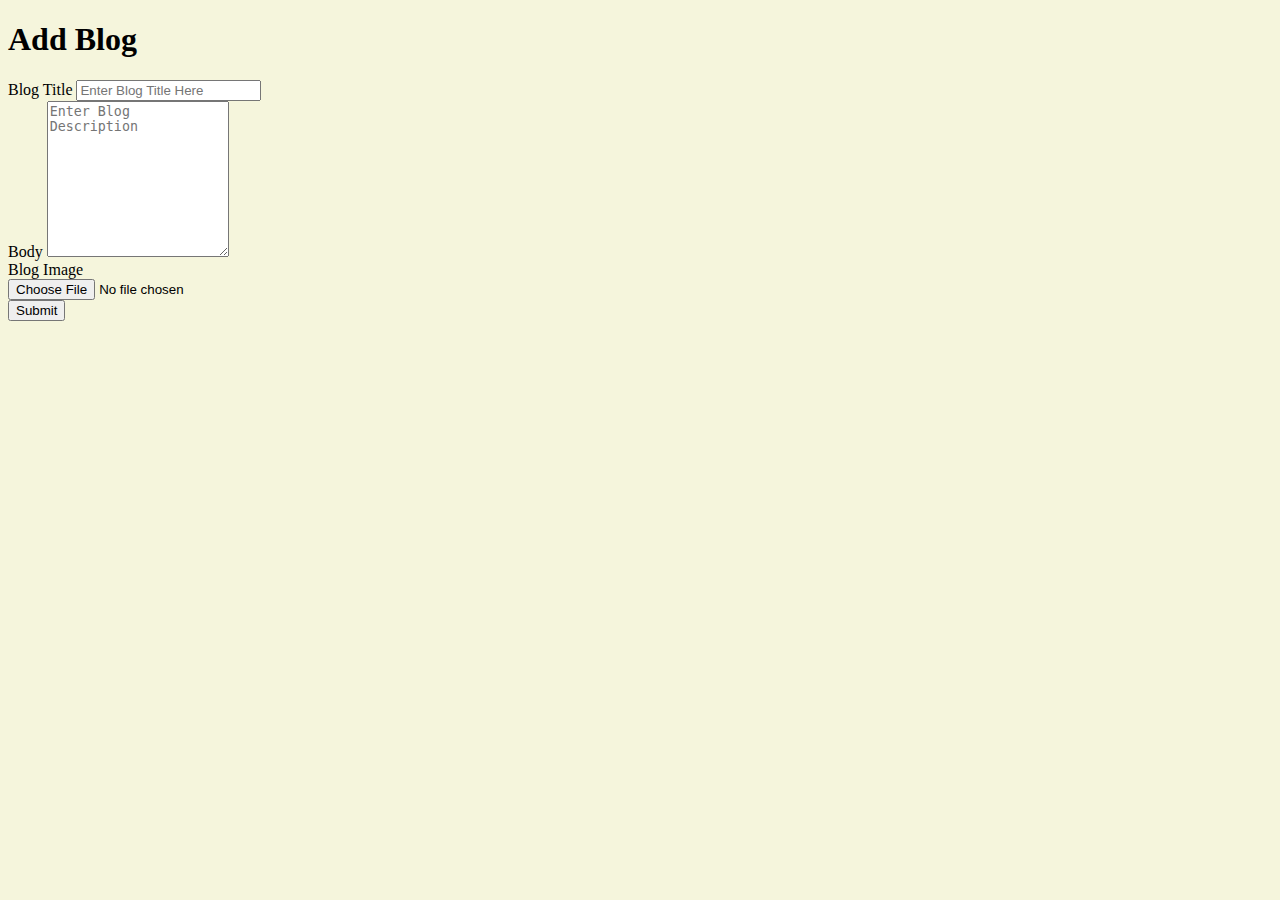
<file: src/main/resources/templates/author/add_blog.html>
<!doctype html>
<html lang="en" xmlns:th="http://www.thymeleaf.org">
<head th:replace="/fragments/head :: head('Add New Blog')">
</head>
<body style="background-color: beige;">
	<div class="row">
		<div class="col-md-3">			
			<div th:replace="/author/base/side :: sidebar"class="col-md-3">
				<div ></div>
			</div>
		</div>
		<div class="col-md-9">
			<div class="container">
				<div class="card mt-5">
					<div class="card-body mt-3">
						<h1 class="text-center">Add Blog</h1>
						<div class="row mt-5">
							<div class="col-md-8 offset-md-2">
								<form action="#" th:object="${blog}" enctype="multipart/form-data" method="post" th:action="@{/author/process-blog}" class="mt-2">
									<div class="form-group">
										<label for="title">Blog Title</label>
										<input type="text" id="title" name="title" placeholder="Enter Blog Title Here" class="form-control" />
									</div>
									<div class="form-group">
										<label for="body">Body</label>
										<textarea id="body" name="body" rows="10" placeholder="Enter Blog Description" class="form-control"></textarea>
									</div>
									<div class="form-group">
										<label for="image">Blog Image</label><br>
										<input type="file" id="blogImage" name="blogImage"/>
									</div>
									<button type="submit" class="mt-3 btn btn-lg btn-primary">Submit</button>
								</form>	
							</div>
						</div>
					</div>
				</div>
			</div>	
		</div>
	</div>
</body>
</html>
</file>
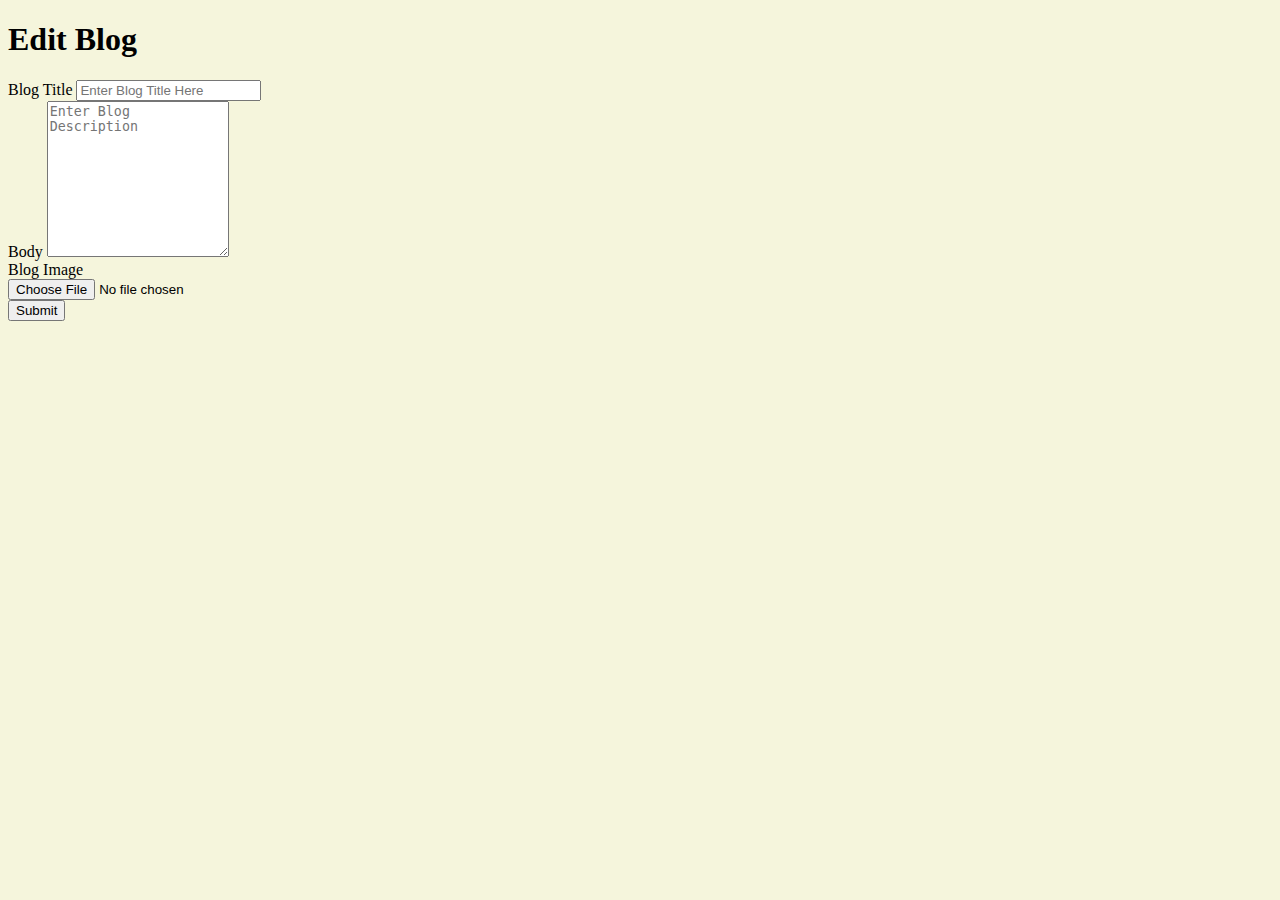
<file: src/main/resources/templates/author/edit_blog.html>
<!doctype html>
<html lang="en" xmlns:th="http://www.thymeleaf.org">
<head th:replace="/fragments/head :: head('Edit Blog')">
</head>
<body style="background-color: beige;">
	<div class="row">
		<div class="col-md-3">			
			<div th:replace="/author/base/side :: sidebar"class="col-md-3">
				<div ></div>
			</div>
		</div>
		<div class="col-md-9">
			<div class="container">
				<div class="card mt-5">
					<div class="card-body mt-3">
						<h1 class="text-center">Edit Blog</h1>
						<div class="row mt-5">
							<div class="col-md-8 offset-md-2">
								<form action="#" th:object="${blog}" enctype="multipart/form-data" method="post" th:action="@{/author/process-edit}" class="mt-2">
									<input type="hidden" th:value="${blog.getId()}" name="id"/>
									<div class="form-group">
										<label for="title">Blog Title</label>
										<input th:value="${blog.getTitle()}" type="text" id="title" name="title" placeholder="Enter Blog Title Here" class="form-control" />
									</div>
									<div class="form-group">
										<label for="body">Body</label>
										<textarea th:text="${blog.getBody()}" id="body" name="body" rows="10" placeholder="Enter Blog Description" class="form-control"></textarea>
									</div>
									<div class="form-group">
										<label for="image">Blog Image</label><br>
										<input type="file" id="blogImage" name="blogImage"/>
									</div>
									<button type="submit" class="mt-3 btn btn-lg btn-primary">Submit</button>
								</form>	
							</div>
						</div>
					</div>
				</div>
			</div>	
		</div>
	</div>
</body>
</html>
</file>
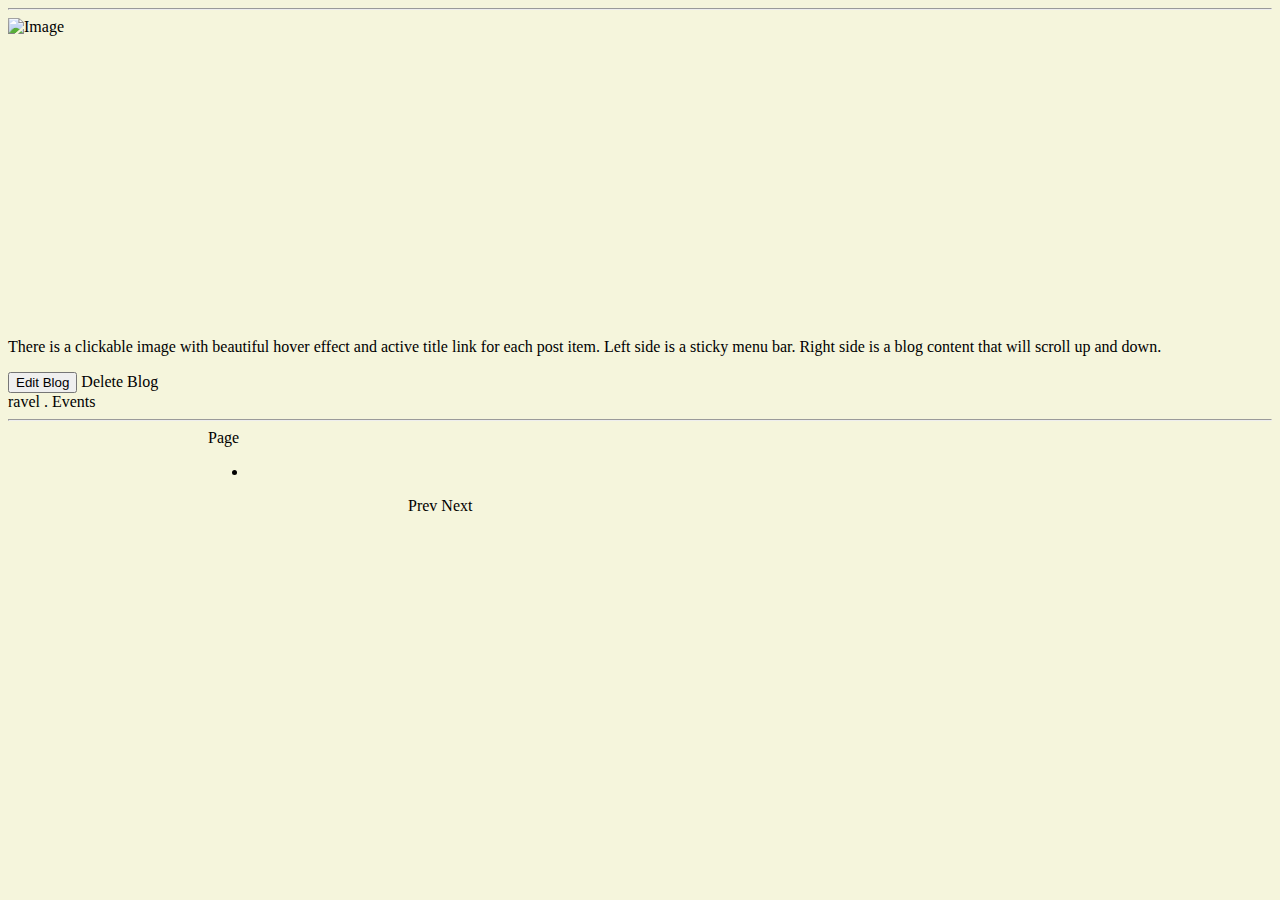
<file: src/main/resources/templates/author/view_blogs.html>
<!doctype html>
<html lang="en" xmlns:th="http://www.thymeleaf.org">
<head th:replace="/fragments/head :: head('My Blogs')">
</head>
<body style="background-color: beige;">
	<div class="row">
		<div class="col-md-3">			
			<div th:replace="/author/base/side :: sidebar"class="col-md-3">
				<div ></div>
			</div>
		</div>
		<div class="col-md-9">							
			<div class="row tm-row">
                <article class="col-12 col-md-6 tm-post" th:each = "blog : ${blogs}">
                    <hr class="tm-hr-primary">
                    <a th:href="@{'/post/'+${blog.getId()}}" class="effect-lily tm-post-link tm-pt-60">
                        <div style="height:300px;" class="tm-post-link-inner">
                        	<img th:src="${blog.getImage() ne null} ? @{'/img/'+${blog.getImage()}} : @{'/img/img-01.jpg'}" alt="Image" class="img-fluid">                            
                        </div>
                        <h2 class="tm-pt-30 tm-color-primary tm-post-title" th:text=${blog.getTitle()}></h2>
                    </a>                    
                    <p class="tm-pt-30">
                        There is a clickable image with beautiful hover effect and active title link for each post item. 
                        Left side is a sticky menu bar. Right side is a blog content that will scroll up and down.
                    </p>
                    <form style="display:inline;" method="post" th:action="@{'/author/edit-blog/'+${blog.getId()}}">
                    	<button class="btn btn-primary" type="submit">Edit Blog</button>
                    </form>                    
                    <a th:href="@{'/author/delete/'+${blog.getId()}}" class="btn btn-danger">Delete Blog</a>
                    <div class="d-flex justify-content-between tm-pt-45">
                        <span class="tm-color-primary" th:text="${blog.getAuthor().getFirstName()}+' ' +${blog.getAuthor().getLastName()}">ravel . Events</span>
                        <span class="tm-color-primary" th:text="${#dates.format(blog.getCreationDate(), 'dd MMM yyyy')}"></span>
                    </div>
                    <hr>
                </article>
           </div>
		</div>
	</div>
	<div class="row tm-row tm-mt-100 tm-mb-75">
		 <div style="margin-left:200px" class="tm-paging-wrapper">
            <span class="d-inline-block mr-3">Page</span>
            <nav class="tm-paging-nav d-inline-block">
                <ul>
                    <li th:classappend="${currentPage==i-1?'active':''}" th:each="i : ${#numbers.sequence(1, totalPages)}" class="tm-paging-item">
                        <a th:href="@{'/author/view-blogs/' + ${i-1}}" class="mb-2 tm-btn tm-paging-link"><span th:text="${i}"></span></a>
                    </li>                            
                </ul>
            </nav>
        </div>   
        <div style="margin-left:400px;" class="tm-prev-next-wrapper">
            <a th:if="${currentPage != 0}" th:href="@{'/author/view-blogs/' + ${currentPage-1}}" class="mb-2 tm-btn tm-btn-primary tm-prev-next tm-mr-20">Prev</a>
            <a th:if="${currentPage+1 != totalPages}" th:href="@{'/author/view-blogs/' + ${currentPage+1}}" class="mb-2 tm-btn tm-btn-primary tm-prev-next">Next</a>
        </div>             
    </div>
</body>
</html>
</file>
